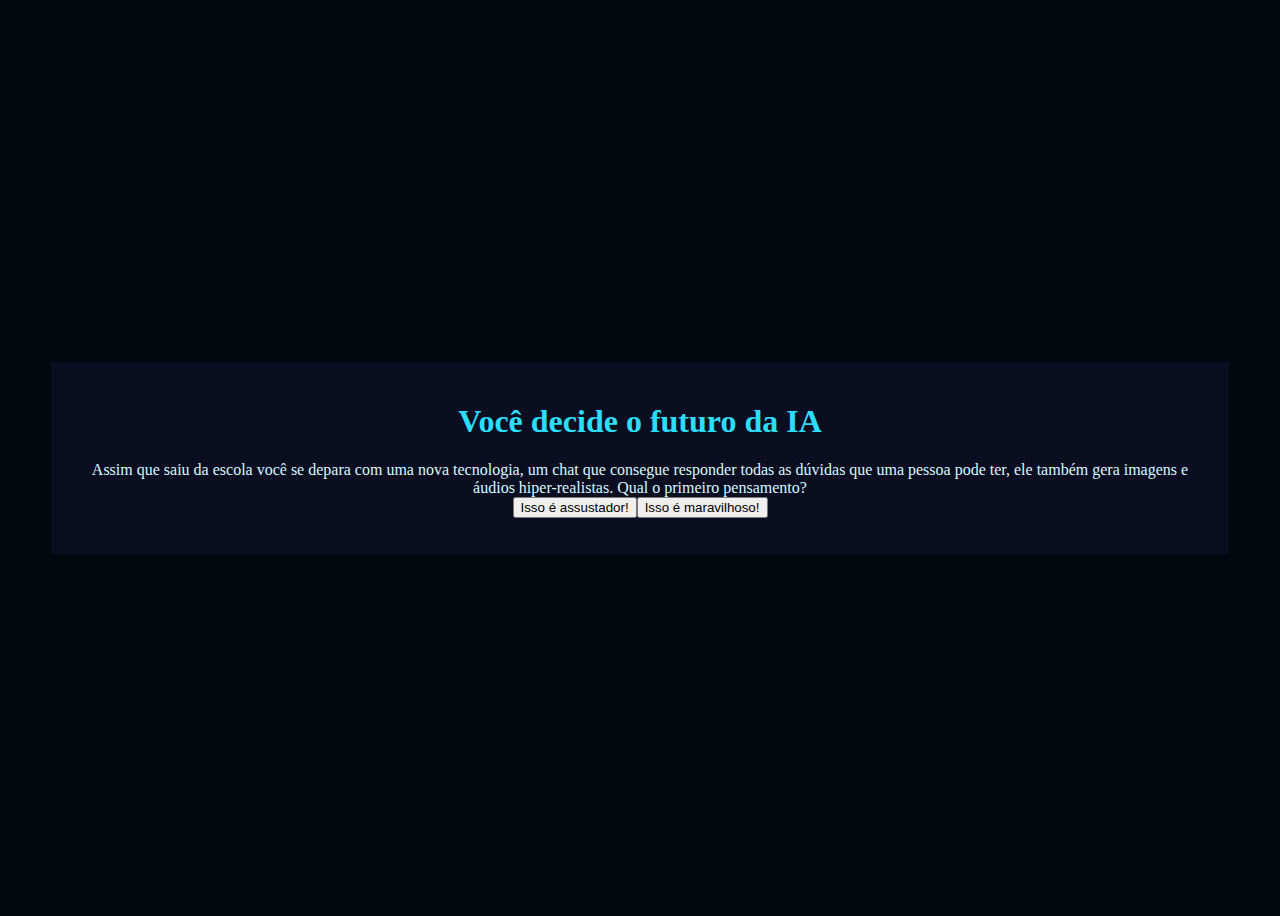
<file: index.html>
<!DOCTYPE html>
<html lang="pt-br">
<head>
    <meta charset="UTF-8">
    <meta name="viewport" content="width=device-width, initial-scale=1.0">
    <link rel="stylesheet" href="style.css">
    <title>Você decide o futuro da IA</title>
</head>
<body>
    <div class="caixa-principal">
        <h1>Você decide o futuro da IA</h1>
        <div class="caixa-perguntas"></div>
        <div class="caixa-alternativas"></div>
        <div class="caixa-resultado"></div>
        <p class="texto-resultado"></p>
        </div>
   <script src="script.js"></script>
    </div>
</body>
</html>
</file>
<file: style.css>
:root {
    --cor-fundo: #01080E;
    --cor-principal: #0B0D20 ;
    --cor-secundaria: #212333;
    --cor-destaque: #2BDEFD;
    --cor-texto: #D7F9FF;
  }
  
  body {
    background-color: var(--cor-fundo);
    color: var(--cor-texto);
    display: flex;
    justify-content: center;
    align-items: center;
    min-height: 100vh;
  }
  
  .caixa-principal{
    background-color: var(--cor-principal);
    width: 90%;
    text-align: center;
    padding: 20px;
  }
  h1{
    color: var(--cor-destaque);
   }
</file>
